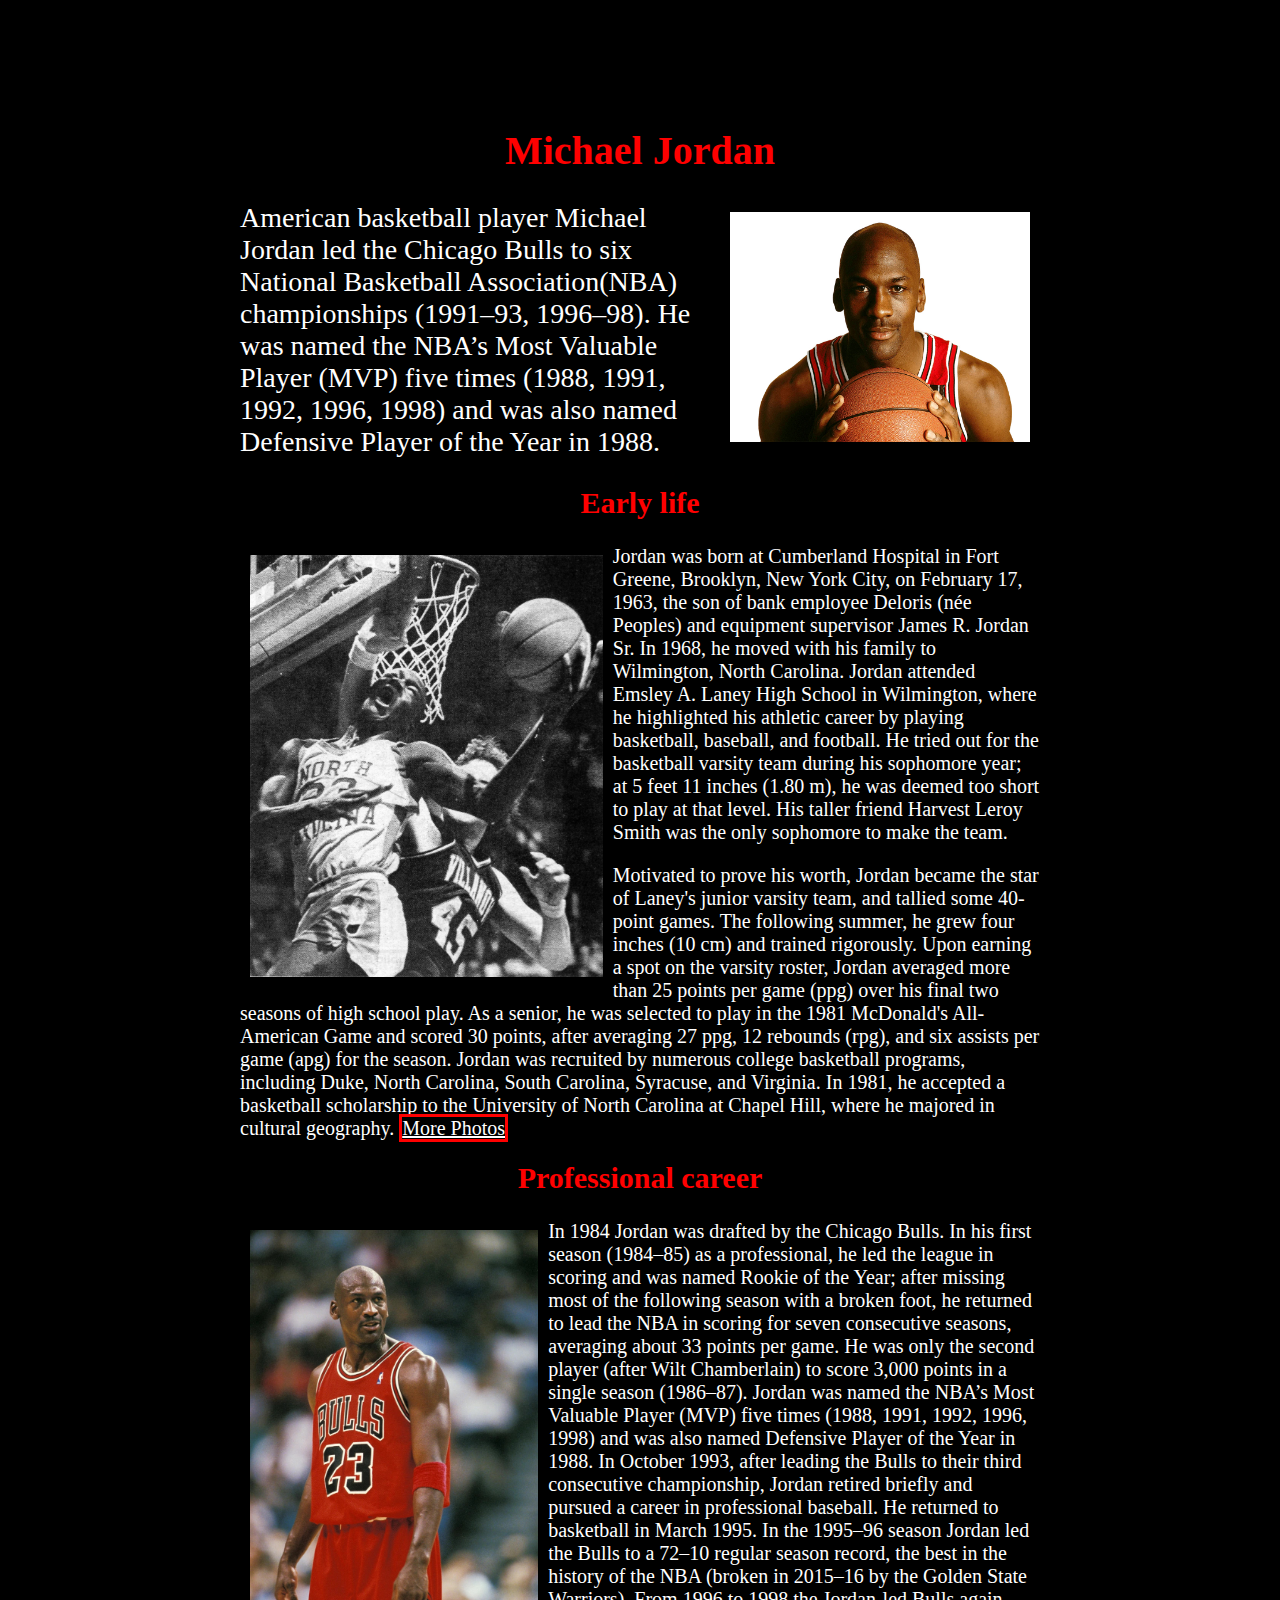
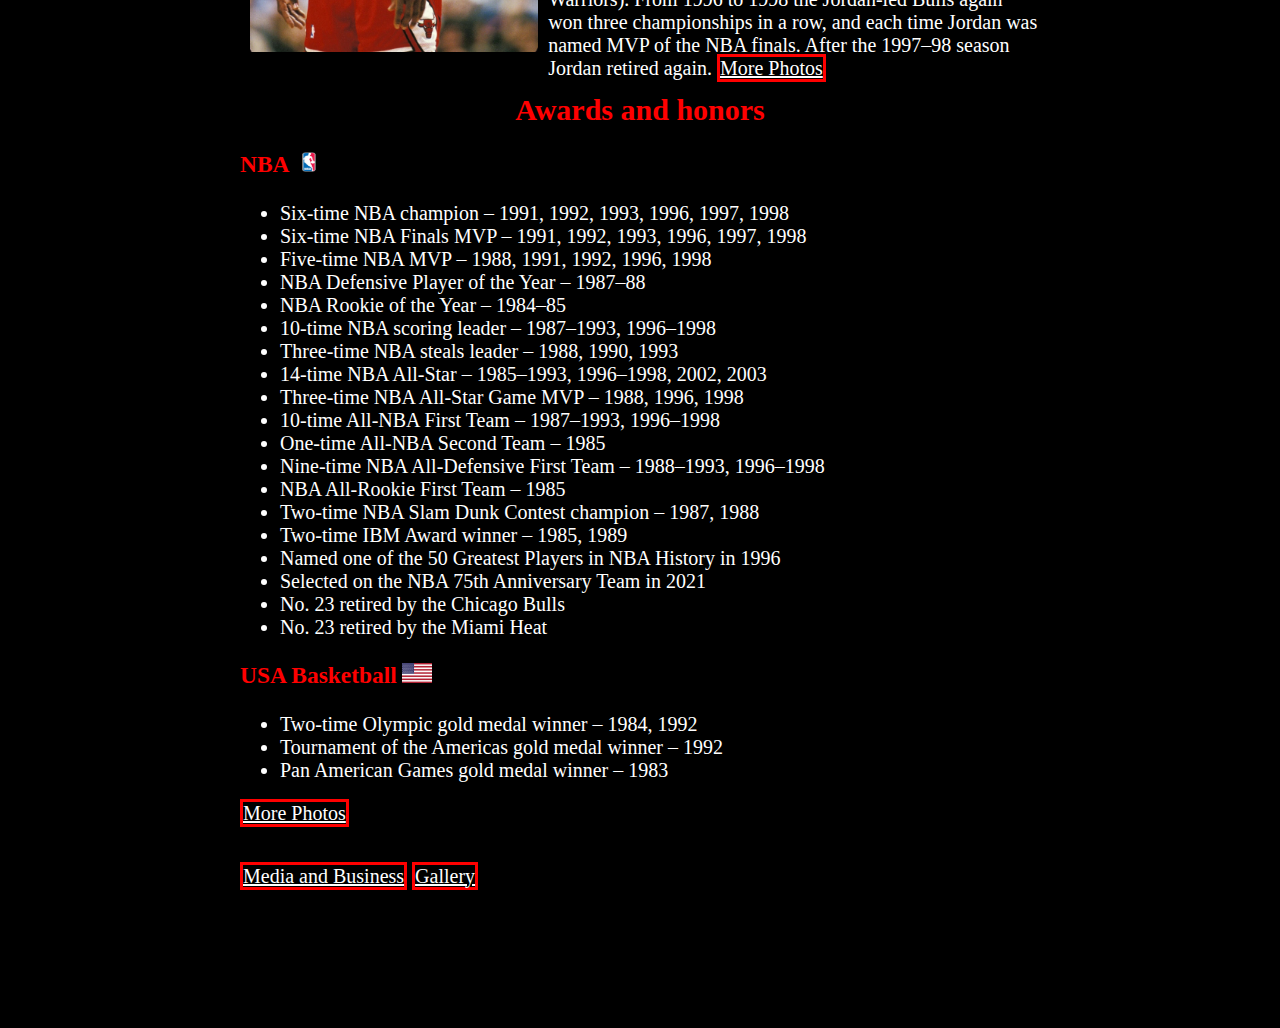
<file: HW07/index.html>
<!DOCTYPE html>
<html lang="en">
<head>
    <meta charset="UTF-8">
    <title>Michael Jordan</title>
    <link rel="stylesheet" href="styles/styles.css">
</head>
<body> 
    <div>
            <h1>Michael Jordan</h1>
                <p class="paragraphOne">
                    <img src="images/893.jpg" alt="MJ" class="paragraphOneImg">
                    American basketball player Michael Jordan led the Chicago Bulls to six National Basketball Association(NBA)
                    championships (1991–93, 1996–98). He was named the NBA’s Most Valuable Player (MVP)
                    five times (1988, 1991, 1992, 1996, 1998) and was also named Defensive Player of the Year in 1988.
                </p>
            <div class="paragraphEarlyLife">
                <h2>Early life</h2>
                <p>
                    <img src="images/Jordan_northcarolina_1983.jpg" alt="MJ" class="lifeMJ">
                    Jordan was born at Cumberland Hospital in Fort Greene, Brooklyn, New York City, on  February 17, 1963,
                    the son of bank employee Deloris (née Peoples) and equipment supervisor James R. Jordan Sr.
                    In 1968, he moved with his family to Wilmington, North Carolina. Jordan attended  Emsley A. Laney
                    High School in Wilmington, where he highlighted his athletic career by playing basketball, baseball, and
                    football. He tried out for the basketball varsity team during his sophomore year; at 5 feet 11 inches (1.80 m), he
                    was deemed too short to play at that level. His taller friend Harvest Leroy Smith was the only sophomore to make the team.
                </p>
                    <p> 
                        Motivated to prove his worth, Jordan became the star of Laney's junior varsity team, and tallied some
                        40-point games.
                        The following summer, he grew four inches (10 cm) and trained rigorously.
                        Upon earning a spot on the varsity roster, Jordan averaged more than 25 points per game (ppg) over his
                        final two seasons of high school play. As a senior, he was selected to play in the 1981 McDonald's All-American Game and
                        scored 30 points, after averaging 27 ppg, 12 rebounds (rpg), and six assists per game (apg) for the season. Jordan was
                        recruited by numerous college basketball programs, including Duke, North Carolina, South Carolina, Syracuse, and
                        Virginia. In 1981, he accepted a basketball scholarship to the University of North Carolina at Chapel Hill, where
                        he majored in cultural geography.
                        <a href="Gallery/gallery.html#early_life">More Photos</a>
                    </p>
                    
            </div> 

            <div class="paragraphProfessionalCareer">
                <h2>Professional career</h2>
                <p>
                    <img src="images/jordan.jpg" alt="mj" class="lifeMJ">
                    In 1984 Jordan was drafted by the Chicago Bulls. In his first season (1984–85) as a professional,
                    he led the league in scoring and was named Rookie of the Year; after missing most of the following
                    season with a broken foot, he returned to lead the NBA in scoring for seven consecutive seasons, averaging
                    about 33 points per game. He was only the second player (after Wilt Chamberlain) to score 3,000 points in a
                    single season (1986–87). Jordan was named the NBA’s Most Valuable Player (MVP) five times (1988, 1991, 1992,
                    1996, 1998) and was also named Defensive Player of the Year in 1988. In October 1993, after leading the Bulls to
                    their third consecutive championship, Jordan retired briefly and pursued a career in professional baseball.
                    He returned to basketball in March 1995. In the 1995–96 season Jordan led the Bulls to a 72–10 regular
                    season record, the best in the history of the NBA (broken in 2015–16 by the Golden State Warriors).
                    From 1996 to 1998 the Jordan-led Bulls again won three championships in a row, and each time Jordan was
                    named MVP of the NBA finals. After the 1997–98 season Jordan retired again.
                    <a href="Gallery/gallery.html#prof_career">More Photos</a>
                </p>
            </div>
        <div>
            <h2>Awards and honors</h2>
                    <div>
                        <h3>NBA
                            <img src="images/NBA.png" alt="nba" class="little_icon">
                        </h3>
                            <ul>
                                <li>Six-time NBA champion – 1991, 1992, 1993, 1996, 1997, 1998</li>
                                <li>Six-time NBA Finals MVP – 1991, 1992, 1993, 1996, 1997, 1998</li>
                                <li>Five-time NBA MVP – 1988, 1991, 1992, 1996, 1998</li>
                                <li>NBA Defensive Player of the Year – 1987–88</li>
                                <li>NBA Rookie of the Year – 1984–85</li>
                                <li>10-time NBA scoring leader – 1987–1993, 1996–1998</li>
                                <li>Three-time NBA steals leader – 1988, 1990, 1993</li>
                                <li>14-time NBA All-Star – 1985–1993, 1996–1998, 2002, 2003</li>
                                <li>Three-time NBA All-Star Game MVP – 1988, 1996, 1998</li>
                                <li>10-time All-NBA First Team – 1987–1993, 1996–1998</li>
                                <li>One-time All-NBA Second Team – 1985</li>
                                <li>Nine-time NBA All-Defensive First Team – 1988–1993, 1996–1998</li>
                                <li>NBA All-Rookie First Team – 1985</li>
                                <li>Two-time NBA Slam Dunk Contest champion – 1987, 1988</li>
                                <li>Two-time IBM Award winner – 1985, 1989</li>
                                <li>Named one of the 50 Greatest Players in NBA History in 1996</li>
                                <li>Selected on the NBA 75th Anniversary Team in 2021</li>
                                <li>No. 23 retired by the Chicago Bulls</li>
                                <li>No. 23 retired by the Miami Heat</li>       
                            </ul>           
                    </div>
                    <div>
                        <h3>USA Basketball
                            <img src="images/Flag_of_the_United_States.png" alt="USA" class="little_icon">
                        </h3>
                        <ul>
                            <li>Two-time Olympic gold medal winner – 1984, 1992</li>
                            <li>Tournament of the Americas gold medal winner – 1992</li>
                            <li>Pan American Games gold medal winner – 1983</li>
                        </ul>
                        <a href="Gallery/gallery.html#awards">More Photos</a>
                    </div>
        </div>
        <div class="pages">
            <a href="mediaAndBusiness/MediaAndBusiness.html">Media and Business</a>
            <a href="Gallery/gallery.html">Gallery</a>
        </div>
    </div>

</body>

</html>
</file>
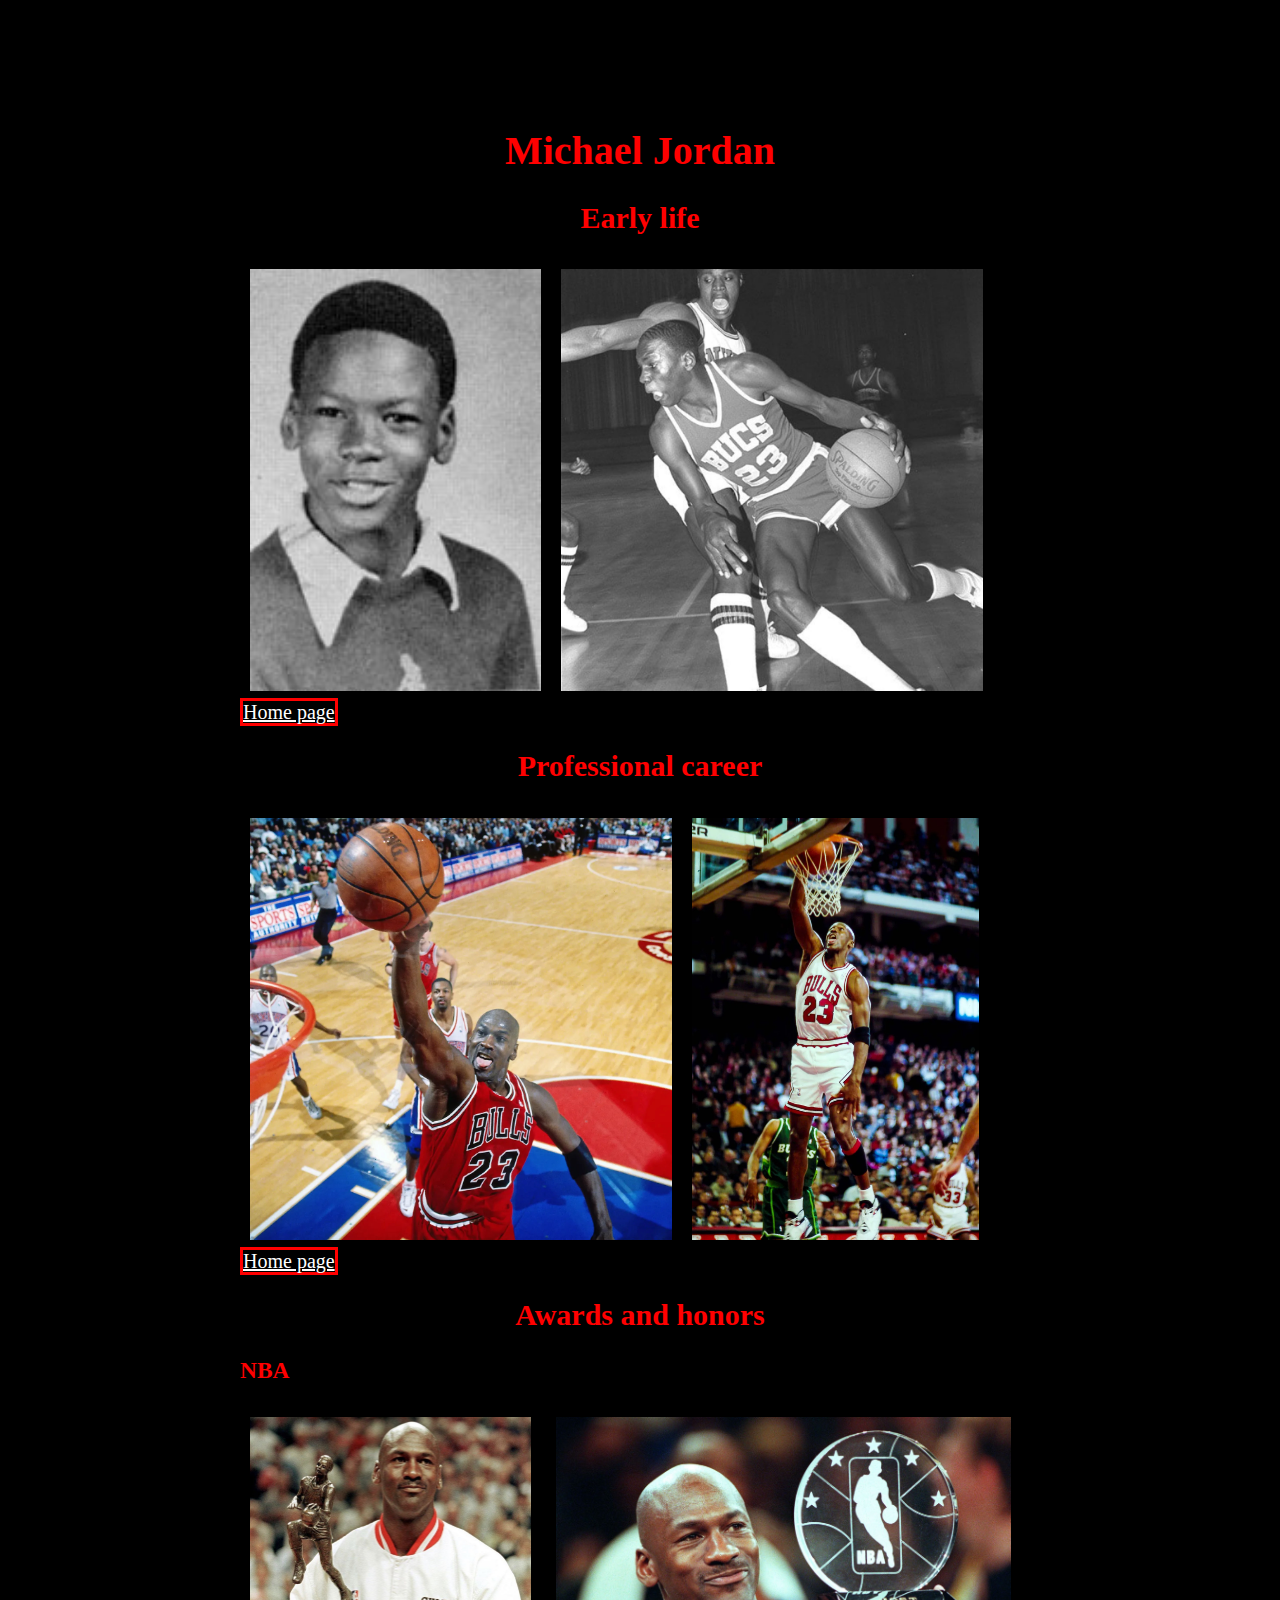
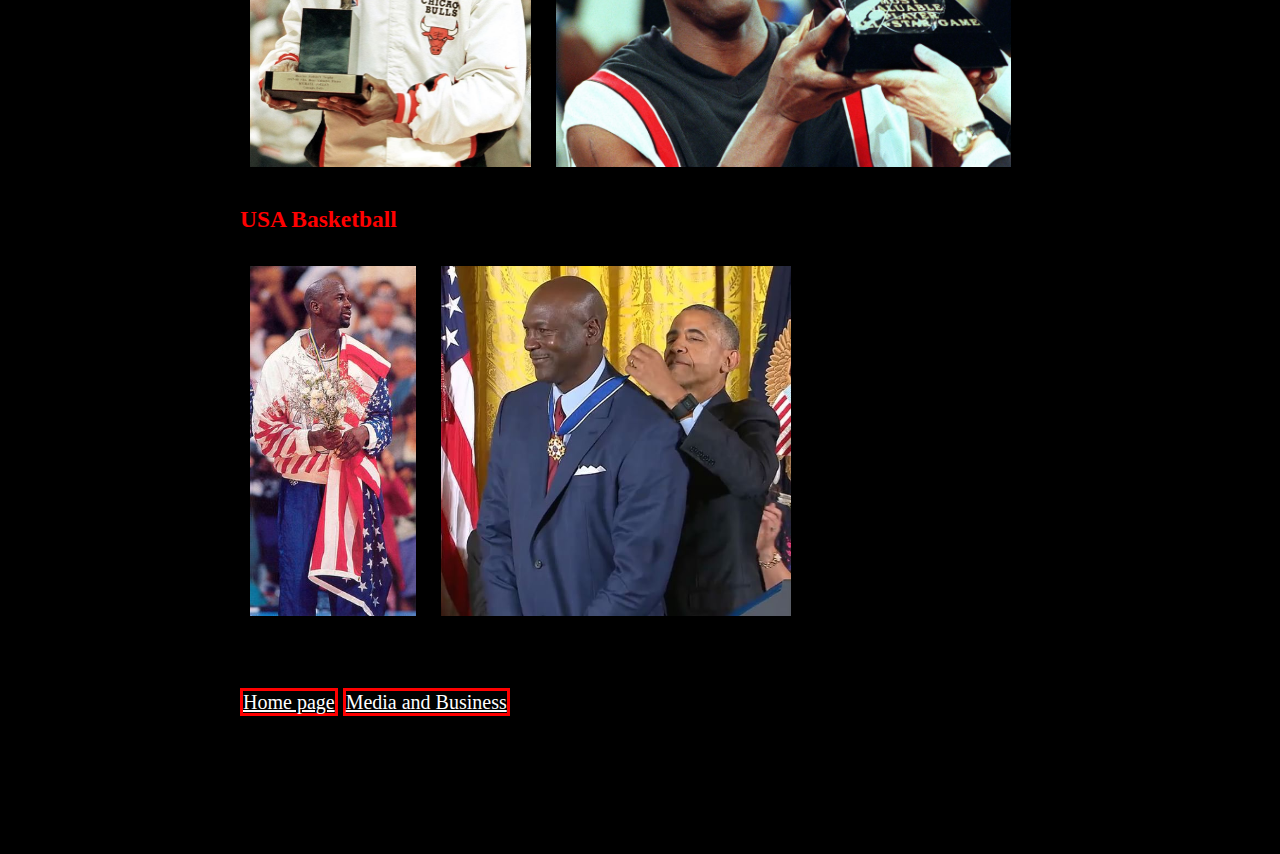
<file: HW07/Gallery/Gallery.html>
<!DOCTYPE html>
<html lang="en">

<head>
    <meta charset="UTF-8">
    <title>Michael Jordan</title>
    <link rel="stylesheet" href="../styles/styles.css">
</head>

<body>
    
    <div>
            <h1>Michael Jordan</h1>
            <div id="early_life">
                <h2>Early life</h2>
                    <p>
                        <img src="../images/michael_jordan_child_1.jpg" alt="MJ" class="lifeMJ">
                        <img src="../images/michael_jordan_stydent.jpg" alt="MJ" class="lifeMJ">
                        <a href="../index.html">Home page</a>
                    </p>    
            </div> 

            <div id="prof_career">
                <h2>Professional career</h2>
                    <p>
                        <img src="../images/3600.jpg" alt="MJ" class="lifeMJ">
                         <img src="../images/Michael-Jordan_dank.jpg" alt="MJ" class="lifeMJ">
                        <a href="../index.html">Home page</a>
                    </p>
            </div>

        
        <div id="awards">
            <h2>Awards and honors</h2>
                    <div>
                        <h3>NBA</h3>
                        <p>
                            <img src="../images/MJ_MVP.jpg" alt="MJ" class="honors">
                            <img src="../images/MJ_AllStar.jpg" alt="MJ" class="honors">
                        </p>
                    </div>
                    <div>
                        <h3>USA Basketball</h3>
                        <p>
                            <img src="../images/MJ_Olimpic.jpg" alt="MJ" class="honors">
                            <img src="../images/ML_Obama.jpg" alt="MJ" class="honors">
                        </p>
                    </div>
        </div>
        <div class="pages">
            <a href="../index.html">Home page</a>
            <a href="../mediaAndBusiness/MediaAndBusiness.html">Media and Business</a>
        </div>
    </div>

</body>

</html>
</file>
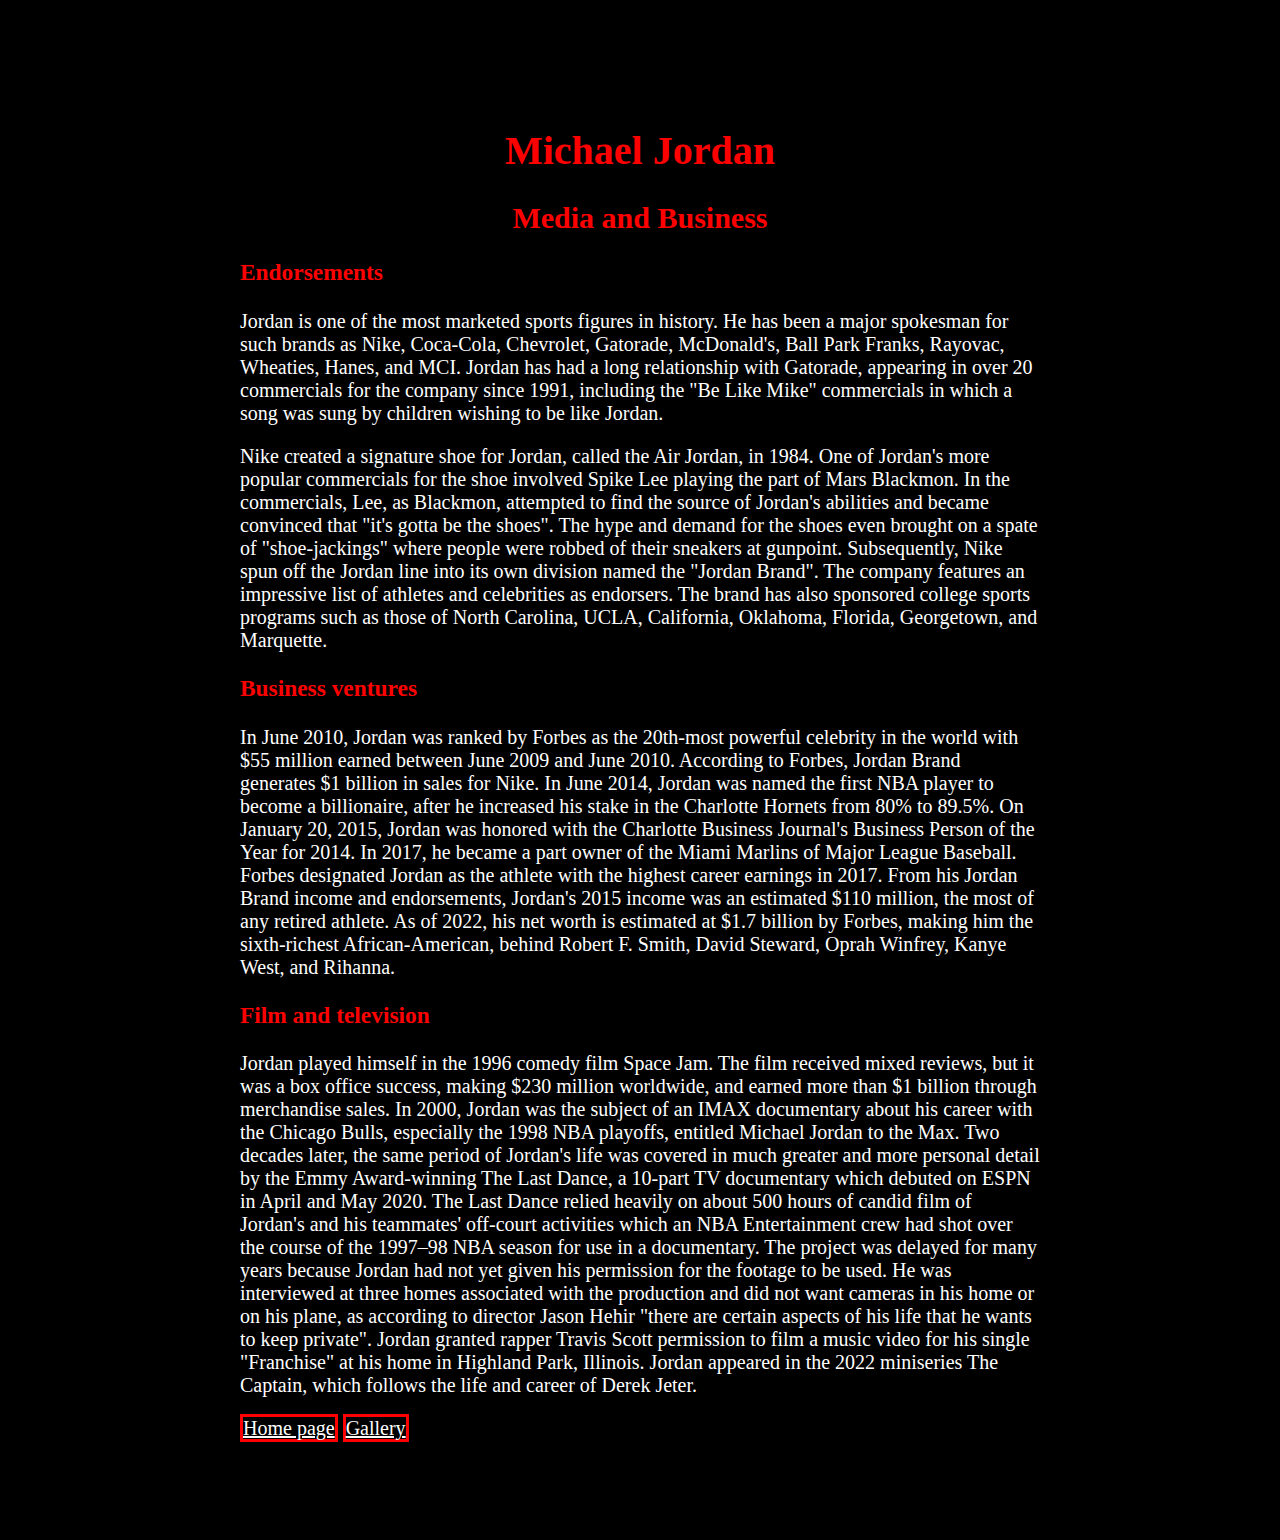
<file: HW07/mediaAndBusiness/MediaAndBusiness.html>
<!DOCTYPE html>
<html lang="en">
<head>
    <meta charset="UTF-8">
    <title>MediaAndBusiness</title>
    <link rel="stylesheet" href="../styles/styles.css">
</head>
<body>
    <div>
        <h1>Michael Jordan</h1>
        <div>
            <h2>Media and Business</h2>
            <div>
                <h3>Endorsements</h3>
                    <p>
                        Jordan is one of the most marketed sports figures in history.
                        He has been a major spokesman for such brands as Nike, Coca-Cola, Chevrolet, Gatorade, McDonald's, 
                        Ball Park Franks, Rayovac, Wheaties, Hanes, and MCI. Jordan has had a long relationship with Gatorade,
                        appearing in over 20 commercials for the company since 1991, including the "Be Like Mike" commercials 
                        in which a song was sung by children wishing to be like Jordan.
                    </p>
                    <p>
                        Nike created a signature shoe for Jordan, called the Air Jordan, in 1984.
                        One of Jordan's more popular commercials for the shoe involved Spike Lee playing the part of Mars Blackmon.
                        In the commercials, Lee, as Blackmon, attempted to find the source of Jordan's abilities and became 
                        convinced that "it's gotta be the shoes". The hype and demand for the shoes even brought on a spate 
                        of "shoe-jackings" where people were robbed of their sneakers at gunpoint. Subsequently, Nike spun off the 
                        Jordan line into its own division named the "Jordan Brand". The company features an impressive list of athletes 
                        and celebrities as endorsers. The brand has also sponsored college sports programs such as those of 
                        North Carolina, UCLA, California, Oklahoma, Florida, Georgetown, and Marquette.
                    </p>
            </div>
            <div>
                 <h3>Business ventures</h3>
                    <p>
                        In June 2010, Jordan was ranked by Forbes as the 20th-most powerful celebrity in the 
                       world with $55 million earned between June 2009 and June 2010. According to Forbes, Jordan 
                        Brand generates $1 billion in sales for Nike. In June 2014, Jordan was named the first NBA 
                        player to become a billionaire, after he increased his stake in the Charlotte Hornets from 
                        80% to 89.5%. On January 20, 2015, Jordan was honored with the Charlotte Business Journal's 
                         Business Person of the Year for 2014. In 2017, he became a part owner of the Miami Marlins of Major 
                        League Baseball. Forbes designated Jordan as the athlete with the highest career earnings in 2017. 
                        From his Jordan Brand income and endorsements, Jordan's 2015 income was an estimated $110 million, 
                        the most of any retired athlete. As of 2022, his net worth is estimated at $1.7 billion by Forbes, 
                        making him the sixth-richest African-American, behind Robert F. Smith, David Steward, Oprah Winfrey, 
                        Kanye West, and Rihanna.
                    </p>
            </div>
            <div>
                <h3>Film and television</h3>
                    <p>
                       Jordan played himself in the 1996 comedy film Space Jam. 
                        The film received mixed reviews, but it was a box office success, making $230 million worldwide, 
                        and earned more than $1 billion through merchandise sales. In 2000, Jordan was the subject of an IMAX 
                        documentary about his career with the Chicago Bulls, especially the 1998 NBA playoffs, entitled Michael Jordan
                        to the Max. Two decades later, the same period of Jordan's life was covered in much greater and more 
                        personal detail by the Emmy Award-winning The Last Dance, a 10-part TV documentary which debuted on ESPN 
                        in April and May 2020. The Last Dance relied heavily on about 500 hours of candid film of Jordan's and his 
                        teammates' off-court activities which an NBA Entertainment crew had shot over the course of the 1997–98 NBA 
                        season for use in a documentary. The project was delayed for many years because Jordan had not yet given his 
                        permission for the footage to be used. He was interviewed at three homes associated with the production
                        and did not want cameras in his home or on his plane, as according to director Jason Hehir "there are certain 
                        aspects of his life that he wants to keep private". Jordan granted rapper Travis Scott permission to film a 
                        music video for his single "Franchise" at his home in Highland Park, Illinois. Jordan appeared in the 2022 
                        miniseries The Captain, which follows the life and career of Derek Jeter.
                    </p>
            </div>
            <div>
                <a href="../index.html">Home page</a>
                <a href="../Gallery/gallery.html">Gallery</a>
            </div>
        </div>
    </div>
    
</body>
</html>
</file>
<file: HW07/styles/styles.css>
html,body{
    scroll-behavior: smooth;
}
h1,h2 {
    color: red;
    text-align: center;
}
h3 {
    color: red;
}
body {
    background-color: black;
    color: white;
    width: 800px;
    margin:0 auto;
    font-size: 20px;
    padding: 100px 0;
}
ul {
    width: 760px;
}
a{
    border: 3px solid red;
    color: white;
}
.paragraphOne{
    font-size: 28px;
    height: 256px;
}
.lifeMJ{
    height: 422px;
    float: left;
    padding: 10px;
}
.little_icon{
    height: 20px; 
    width: 30px;
}
.paragraphOneImg{
    width: 300px; 
    height: 230px; 
    padding: 10px;
    float: right;
}
.paragraphEarlyLife{
    height: 650px;
}
.paragraphProfessionalCareer{
    height: 507px;
}
.honors{
    height: 350px;
    padding: 10px;
}
.pages{
    padding: 40px 0;
}
</file>
